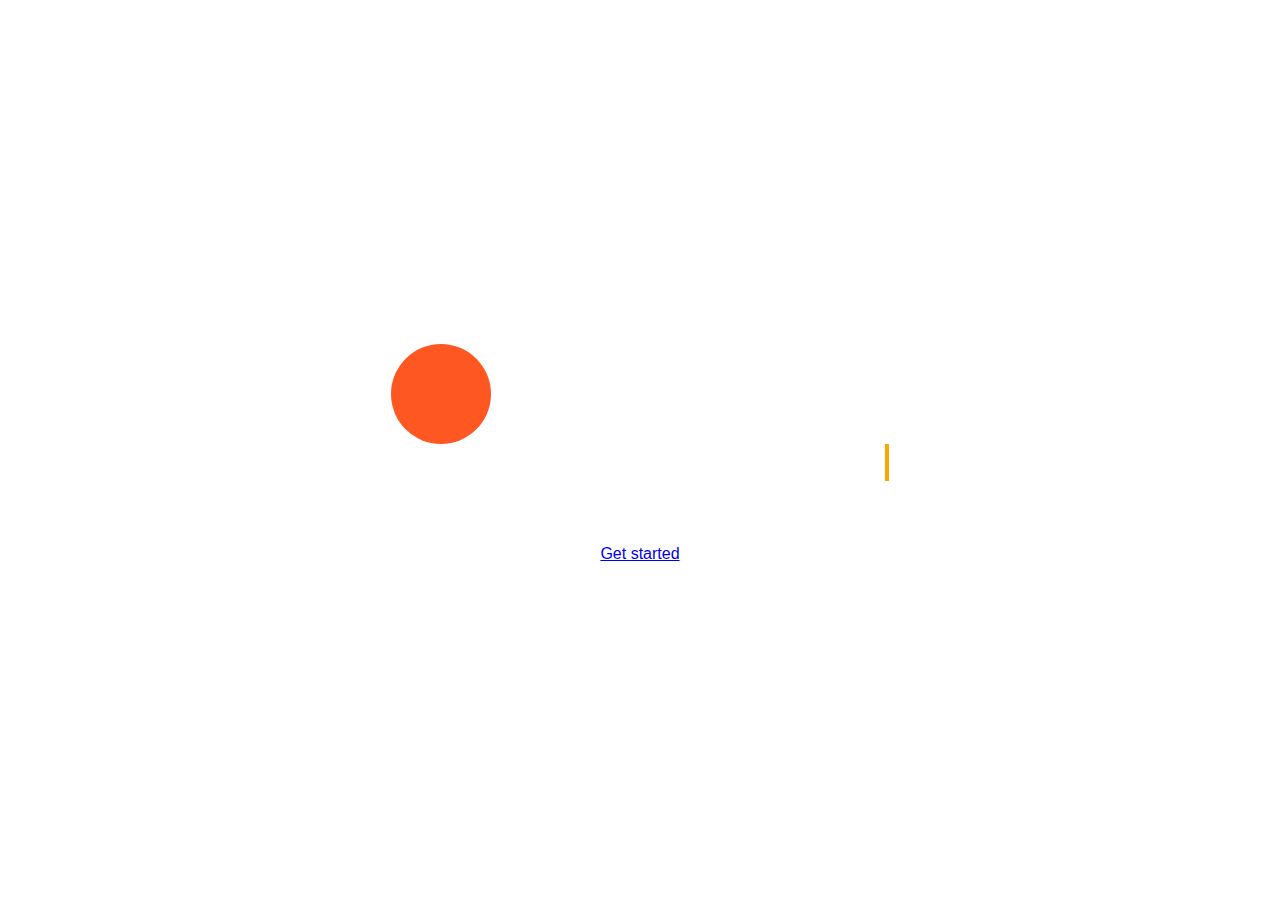
<file: Day 3/index.html>
<!DOCTYPE html>
<html lang="en">
<head>
    <link rel="stylesheet" href="style.css" >
    <meta charset="UTF-8">
    <meta name="viewport" content="width=device-width, initial-scale=1.0">
    <title>MYpage</title>
</head>
<body>
    <div class="hero">
        <div class="content">
            <div class="slide"></div>
            <h1 class="typewriter">Welcome to my web page</h1>
            <p>Get started with me</p>
            <button class="btn"><a href="home.html">Get started</a></button>
        </div>
    </div>
</body>
</html>
</file>
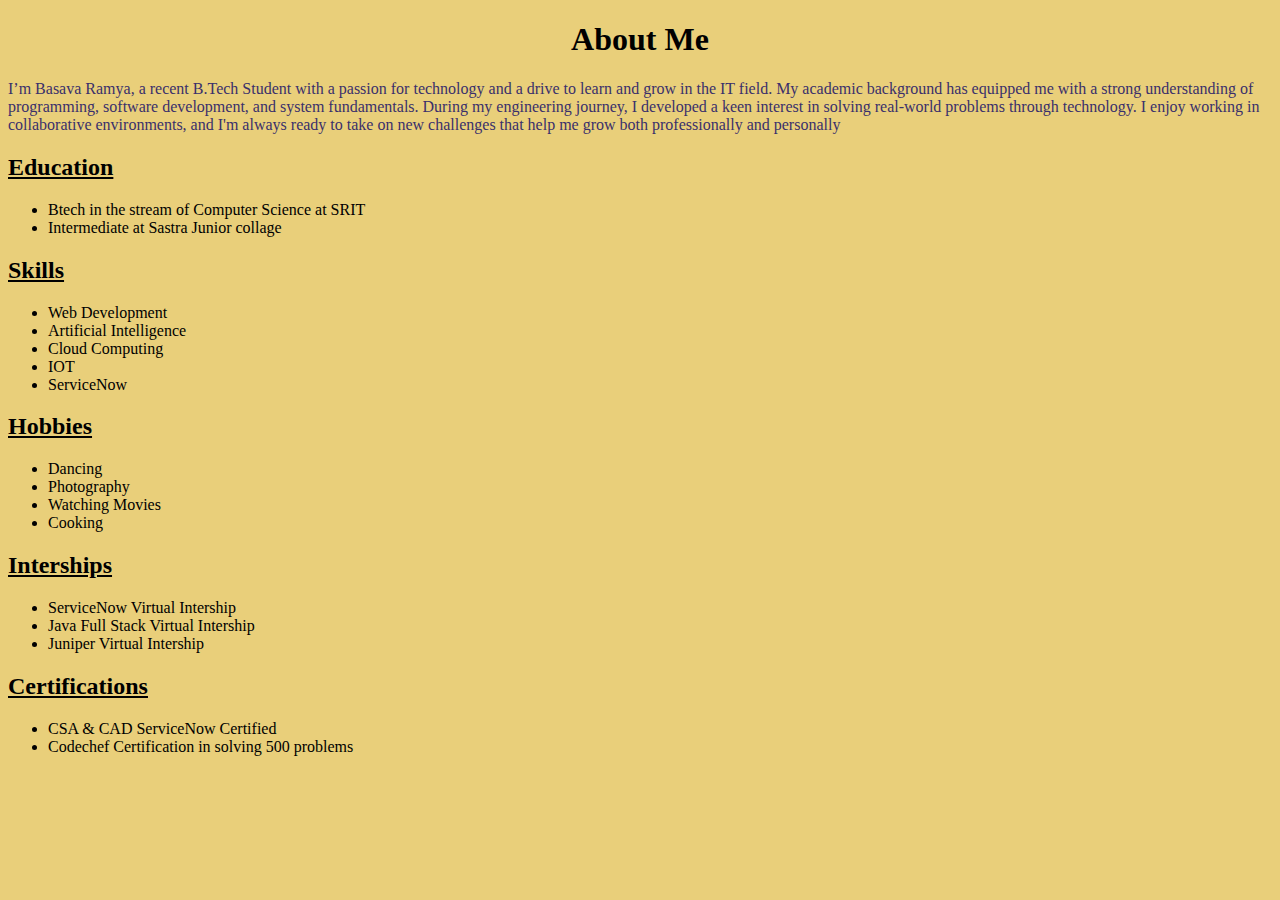
<file: Day 2/about.html>
<!DOCTYPE html>
<html lang="en">
<head>
    <meta charset="UTF-8">
    <meta name="viewport" content="width=device-width, initial-scale=1.0">
    <title>About me</title>
</head>
<style>
    body {
        background-color: rgb(233, 207, 122);
        text-align: left;
    }
    p{
        color: rgb(58, 47, 107);
    }

</style>
<body>
    <center><h1>About Me</h1></center>
    <p>I’m Basava Ramya, a recent B.Tech Student with a passion for technology and a drive to learn and grow in the IT field. My academic background has equipped me with a strong understanding of programming, software development, and system fundamentals. During my engineering journey, I developed a keen interest in solving real-world problems through technology. I enjoy working in collaborative environments, and I'm always ready to take on new challenges that help me grow both professionally and personally</p>
    <h2><u>Education</u></h2>
    <ul>
        <li>Btech in the stream of Computer Science at SRIT</li>
        <li>Intermediate at Sastra Junior collage</li>
    </ul>
    <h2><u>Skills</u></h2>
    <ul>
        <li>Web Development</li>
        <li>Artificial Intelligence</li>
        <li>Cloud Computing</li>
        <li>IOT</li>
        <li>ServiceNow</li>
    </ul>
    <h2><u>Hobbies</u></h2>
    <ul>
        <li>Dancing</li>
        <li>Photography</li>
        <li>Watching Movies</li>
        <li>Cooking</li>
    </ul>
    <h2><u>Interships</u></h2>
    <ul>
        <li>ServiceNow Virtual Intership</li>
        <li>Java Full Stack Virtual Intership</li>
        <li>Juniper Virtual Intership</li>
    </ul>
    <h2><u>Certifications</u></h2>
    <ul>
        <li>CSA & CAD ServiceNow Certified</li>
        <li>Codechef Certification in solving 500 problems</li>
    </ul>
</body>
</html>
</file>
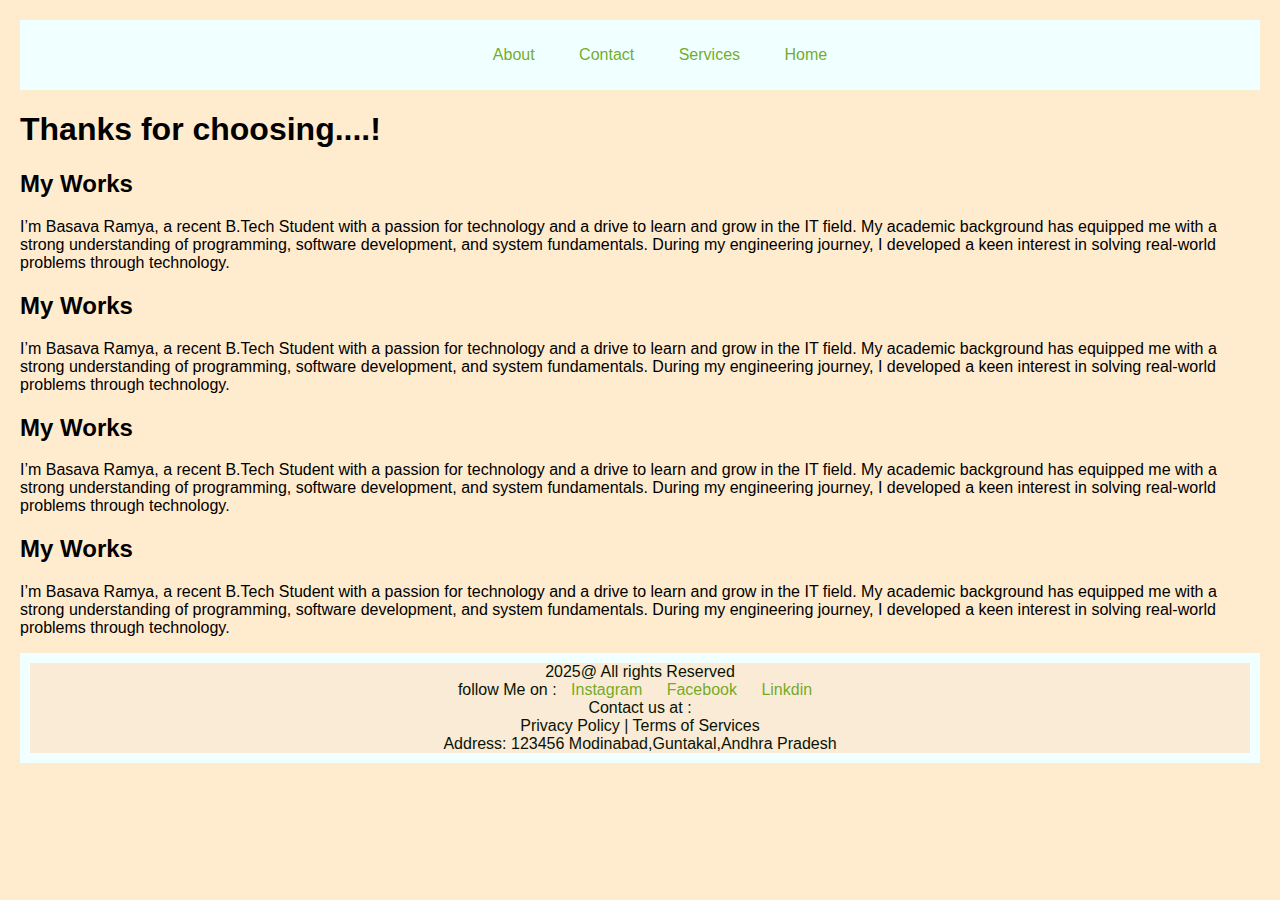
<file: Day 3/home.html>
<!DOCTYPE html>
<html lang="en">
<head>
    <link rel="stylesheet" href="style2.css">
    <meta charset="UTF-8">
    <meta name="viewport" content="width=device-width, initial-scale=1.0">
    <title>Home</title>
</head>
<body>
    <header> 
      <div class="navbar">
        <nav>
            <ul>
                <li><a href="about.html">About</a></li>
                <li><a href="contact.html">Contact</a></li>
                <li><a href="services.html">Services</a></li>
                <li><a href="home.html">Home</a></li>
            </ul>
        </nav>
      </div>
      <h1>Thanks for choosing....!</h1>
    </header>
    <main>
        <div class="mywork1">
            <h2>My Works</h2>
            <p>I’m Basava Ramya, a recent B.Tech Student with a passion for technology and a drive to learn and grow in the IT field. My academic background has equipped me with a strong understanding of programming, software development, and system fundamentals. During my engineering journey, I developed a keen interest in solving real-world problems through technology.</p>
        <div class="mywork2">
            <h2>My Works</h2>
            <p>I’m Basava Ramya, a recent B.Tech Student with a passion for technology and a drive to learn and grow in the IT field. My academic background has equipped me with a strong understanding of programming, software development, and system fundamentals. During my engineering journey, I developed a keen interest in solving real-world problems through technology.</p>
        <div class="mywork3">
            <h2>My Works</h2>
            <p>I’m Basava Ramya, a recent B.Tech Student with a passion for technology and a drive to learn and grow in the IT field. My academic background has equipped me with a strong understanding of programming, software development, and system fundamentals. During my engineering journey, I developed a keen interest in solving real-world problems through technology.</p>
        </div>
        <div class="mywork4">
            <h2>My Works</h2>
            <p>I’m Basava Ramya, a recent B.Tech Student with a passion for technology and a drive to learn and grow in the IT field. My academic background has equipped me with a strong understanding of programming, software development, and system fundamentals. During my engineering journey, I developed a keen interest in solving real-world problems through technology.</p>
        </div>
    </main>
    <footer>
        <div class="footer">
            <p>2025@ All rights Reserved</p>
            <p>follow Me on :
               <a href="a">Instagram</a>
               <a href="a">Facebook</a>
               <a href="a">Linkdin</a>
            </p>
            <p>  Contact us at : </p>
            <p>Privacy Policy | Terms of Services</p>
            <p>Address: 123456 Modinabad,Guntakal,Andhra Pradesh</p>
        </div>
    </footer>
</body>
</html>
</file>
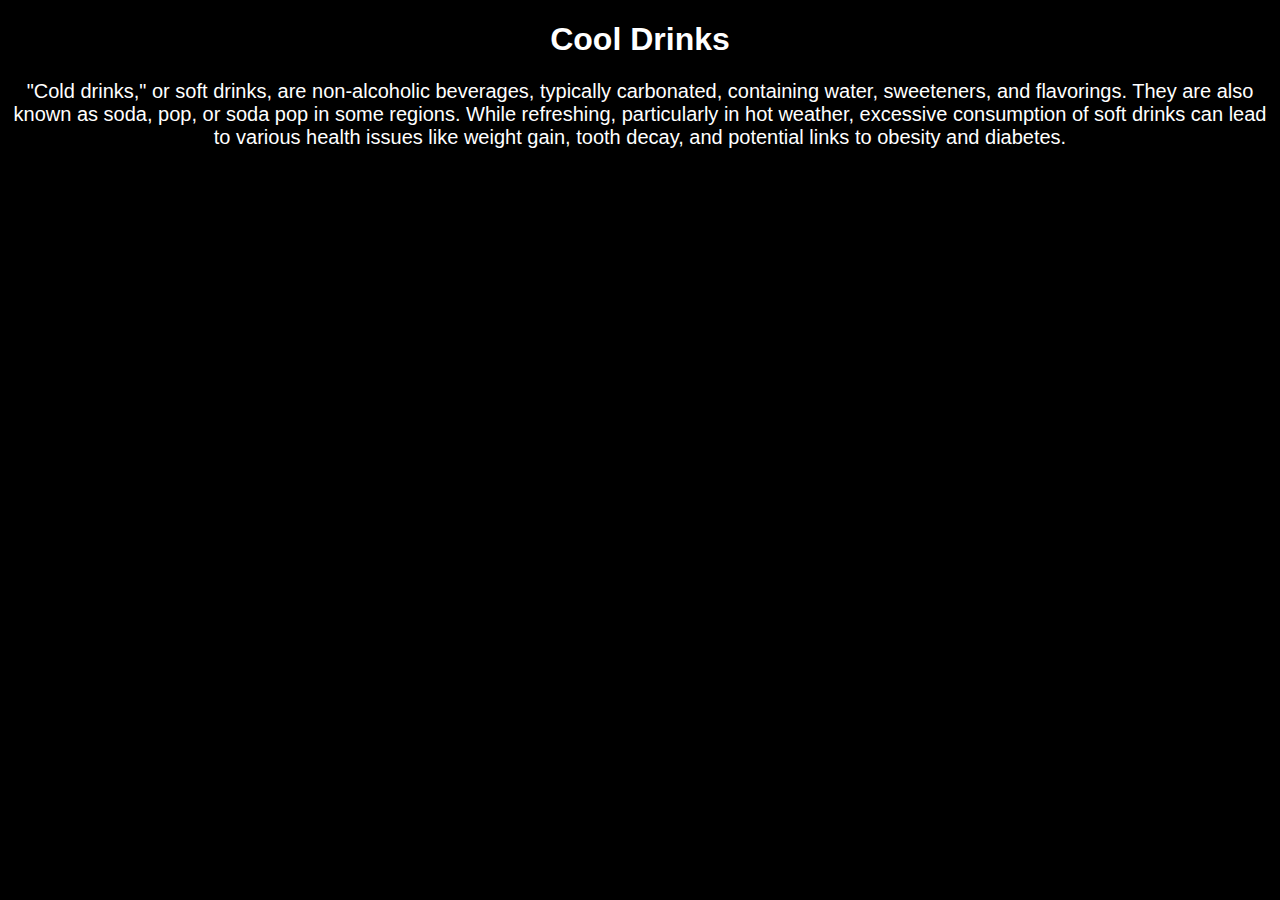
<file: Day 4/cooldrinks.html>
<!DOCTYPE html>
<html lang="en">
<head>
    <style>
        body{
            background-color: black;
            color: white;
            text-align: center;
            font-family: 'Gill Sans', 'Gill Sans MT', Calibri, 'Trebuchet MS', sans-serif;
        }
        body p{
            font-size: 20px;
        }
    </style>
    <meta charset="UTF-8">
    <meta name="viewport" content="width=device-width, initial-scale=1.0">
    <title>Document</title>
</head>
<body>
    <h1>Cool Drinks</h1>
    <p>"Cold drinks," or soft drinks, are non-alcoholic beverages, typically carbonated, containing water, sweeteners, and flavorings. They are also known as soda, pop, or soda pop in some regions. While refreshing, particularly in hot weather, excessive consumption of soft drinks can lead to various health issues like weight gain, tooth decay, and potential links to obesity and diabetes. </p>
    <div>
        
    </div>
</body>
</html>
</file>
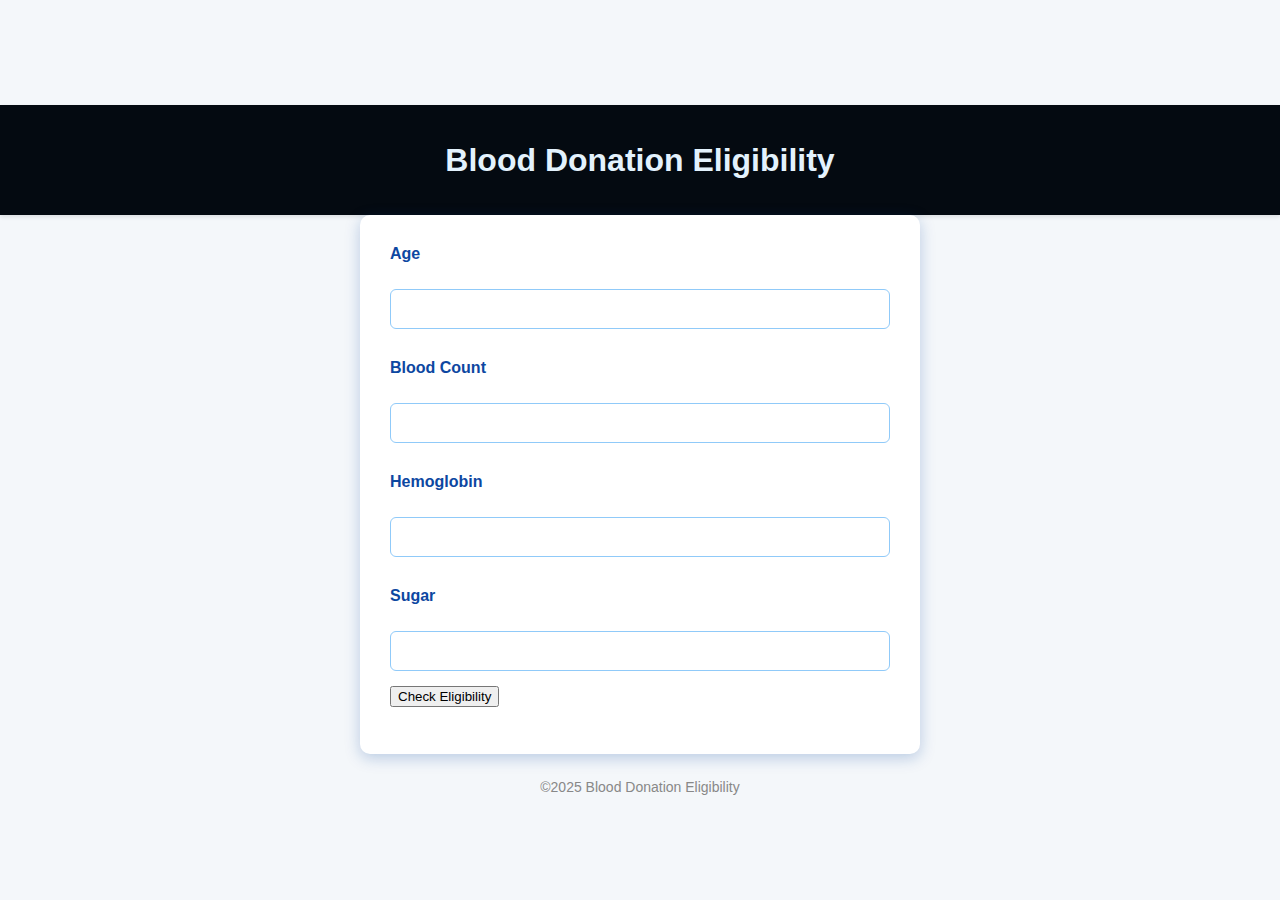
<file: Day 6/jsdemo.html>
<!DOCTYPE html>
<html lang="en">
<head>
    <link href="https://cdn.jsdelivr.net/npm/bootstrap@5.3.7/dist/css/bootstrap.min.css" rel="stylesheet" integrity="sha384-LN+7fdVzj6u52u30Kp6M/trliBMCMKTyK833zpbD+pXdCLuTusPj697FH4R/5mcr" crossorigin="anonymous">
    <style>
        body {
            font-family: Verdana, Geneva, Tahoma, sans-serif;
            background-color: #f4f7fa;
            color: #333;
            display: flex;
            flex-direction: column;
            align-items: center;
            justify-content: center;
            min-height: 100vh;
            margin: 0;
        }
        header {
            background-color: #040a11; /* Dark Blue */
            color: #e3f2fd; /* Light Blue */
            padding: 15px 0;
            width: 100%;
            text-align: center;
            box-shadow: 0 2px 4px rgba(0,0,0,0.1);
        }
        form {
            background-color: #ffffff;
            padding: 15px 30px;
            border-radius: 10px;
            width: 500px;
            box-shadow: 0 4px 15px rgba(13, 71, 161, 0.25);
        }
        label {
            font-weight: 600;
            margin-top: 15px;
            display: block;
            color: #0d47a1;
        }
        input[type="number"], input[type="submit"] {
            width: 100%;
            margin-top: 8px;
            margin-bottom: 15px;
            padding: 10px 14px;
            border-radius: 6px;
            border: 1.8px solid #90caf9; /* light blue border */
            font-size: 1rem;
            box-sizing: border-box;
            transition: border-color 0.3s ease, box-shadow 0.3s ease;
        }
        input[type="number"]:focus {
            outline: none;
            border-color: #0d47a1; /* Dark Blue */
            box-shadow: 0 0 8px #1976d2;
        }
        input[type="submit"] {
            background-color: #0d47a1; /* Dark Blue */
            border: none;
            color: white;
            font-weight: 700;
            cursor: pointer;
            transition: background-color 0.3s ease;
        }
        input[type="submit"]:hover {
            background-color: #1565c0; /* Medium Blue */
        }
        #results {
            margin-top: 10px;
            font-weight: 700;
            color: #0d47a1;
            min-height: 22px;
        }
        footer {
            margin-top: 25px;
            font-size: 14px;
            color: #888;
        }
    </style>
    <meta charset="UTF-8">
    <meta name="viewport" content="width=device-width, initial-scale=1.0">
    <title>Document</title>
</head>
<body>
    <header>
        <nav>
            <h1>Blood Donation Eligibility</h1>
        </nav>
        
    
    </header>
    <form class="eligibility_form">
        <label for="">Age</label><br> 
        <input type="number" name="" id="age"><br>

        <label for="">Blood Count</label><br> 
        <input type="number" name="" id="blcount"><br>

        <label for="">Hemoglobin</label><br> 
        <input type="number" name="" id="hemo"><br>

        <label for="">Sugar</label><br> 
        <input type="number" name="" id="sugar"><br>

        <input type="button" value="Check Eligibility" id="check_eli"><br>
        <div class="results" id="results"></div>
    </form>
    <footer>
        ©2025 Blood Donation Eligibility
    </footer>
      
    <script>
        document.getElementById("check_eli").addEventListener("click", function () {
            let age = parseInt(document.getElementById("age").value);
            let bld_cnt = parseInt(document.getElementById("blcount").value);
            let hemo = parseInt(document.getElementById("hemo").value);
            let sugar = parseInt(document.getElementById("sugar").value);
            let results = document.getElementById("results");

            if (age > 17) {
                if (bld_cnt > 100000) {
                    if (hemo > 65) {
                        if (sugar >= 80 && sugar <= 120) {
                            results.innerHTML = "You are eligible to donate blood.";
                        } else {
                            results.innerHTML = "You are not eligible to donate: sugar levels not in range.";
                        }
                    } else {
                        results.innerHTML = "You are not eligible to donate: hemoglobin too low.";
                    }
                } else {
                    results.innerHTML = "You are not eligible to donate: blood count too low.";
                }
            } else {
                results.innerHTML = "You are not eligible to donate: age must be above 17.";
            }
        });
    </script>
</body>
</html>
</file>
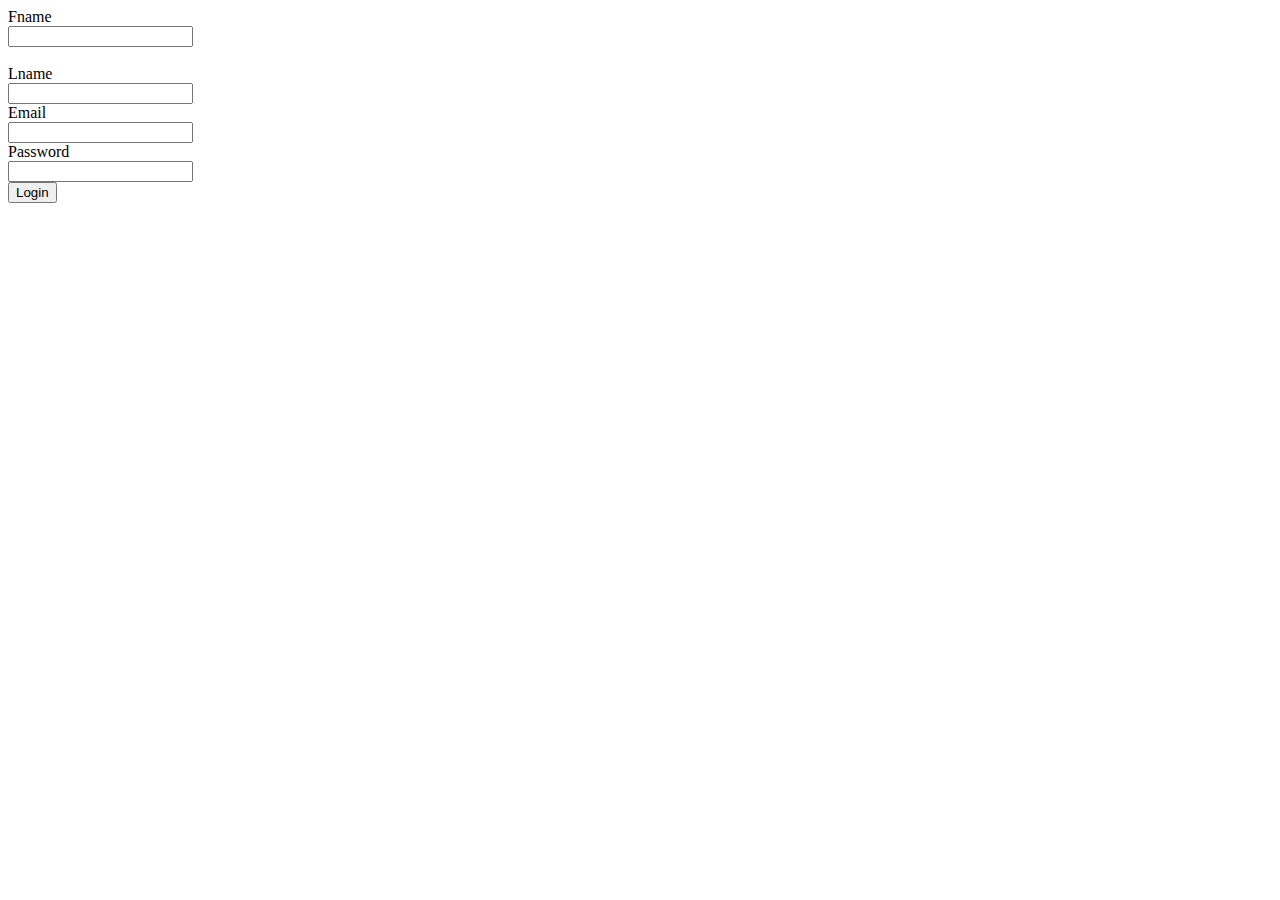
<file: Day5/login.html>
<!DOCTYPE html>
<html lang="en">
<head>
    <meta charset="UTF-8">
    <meta name="viewport" content="width=device-width, initial-scale=1.0">
    <title>Document</title>
</head>
<body>
    <form onsubmit="return validate(event)">
        <label for="fname">Fname</label><br>
        <input type="text" id="fname"><br>
        <span id="err" style="color: red;"></span><br>

        <label for="lname">Lname</label><br>
        <input type="text" id="lname"><br>

        <label for="email">Email</label><br>
        <input type="text" id="email"><br>

        <label for="password">Password</label><br>
        <input type="text" id="password"><br>

        <button type="submit">Login</button>
    </form>
    <script>
        function validate(event) {
            event.preventDefault();
            let name = document.getElementById("fname").value;
            if (name == "") {
                document.getElementById("err").innerHTML= "Enter a name";
                return false;
            } else {
                document.getElementById("err").innerHTML = "";
                alert("Form submitted Successfully!");
                return true;
            }
        }
    </script>
</body>
</html>
</file>
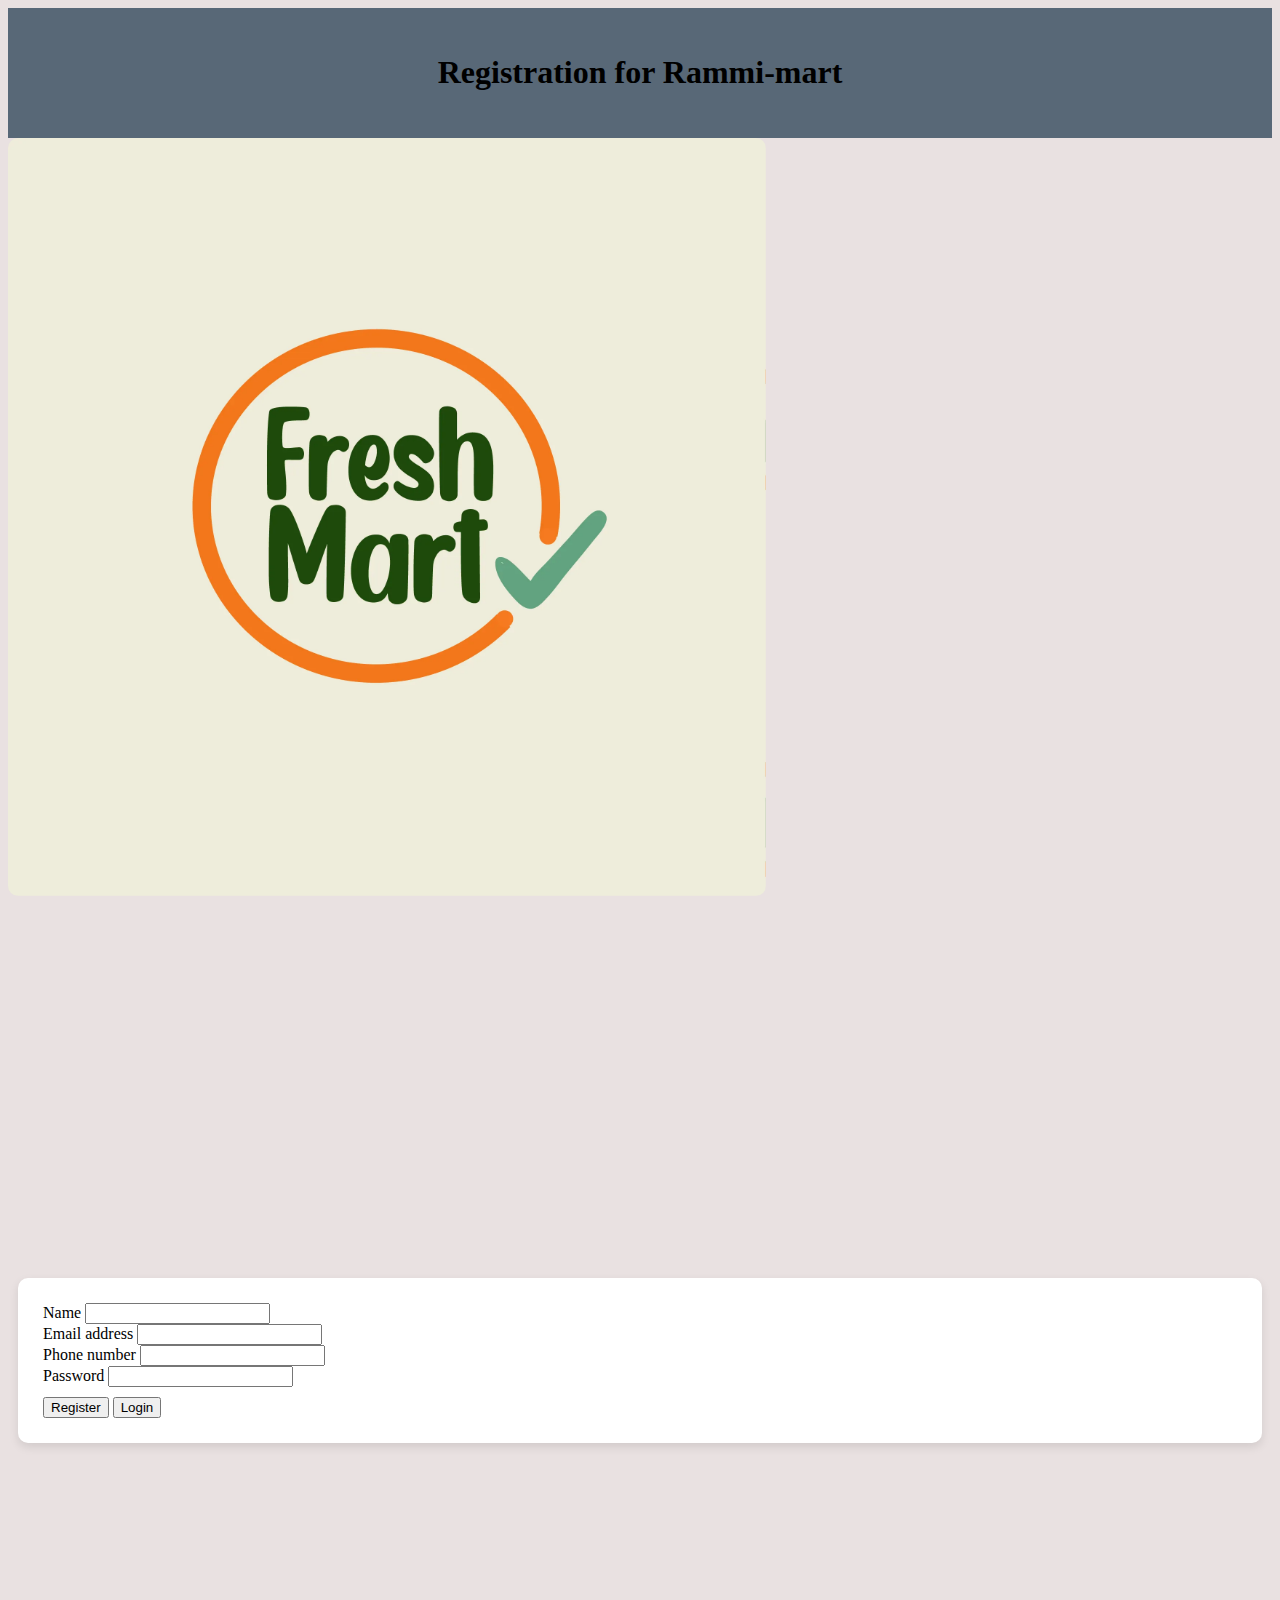
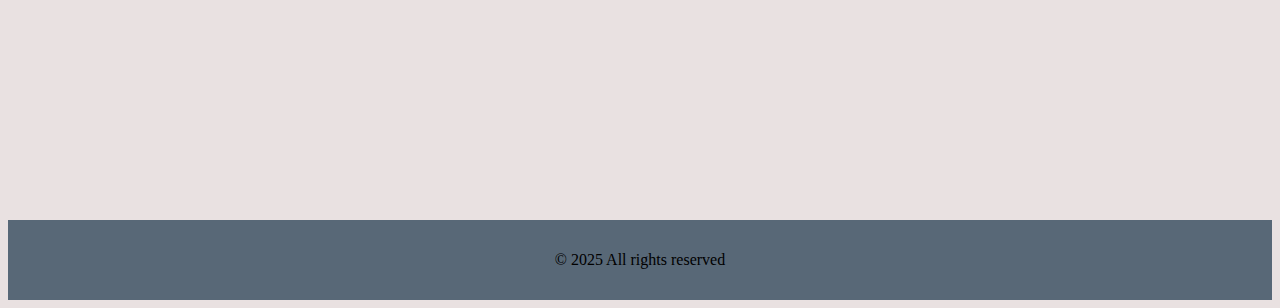
<file: Day5/register.html>
<!DOCTYPE html>
<html lang="en">
<head>
  <link href="https://cdn.jsdelivr.net/npm/bootstrap@5.3.7/dist/css/bootstrap.min.css" rel="stylesheet" integrity="sha384-LN+7fdVzj6u52u30Kp6M/trliBMCMKTyK833zpbD+pXdCLuTusPj697FH4R/5mcr" crossorigin="anonymous">
  <meta charset="UTF-8">
  <meta name="viewport" content="width=device-width, initial-scale=1.0">
  <title>Registration Form</title>
  <style>
    body {
      background-color: #e9e1e1;
    }
    .form-section {
      display: flex;
      flex-direction: column;
      justify-content: center;
      height: 100vh;
      padding: 10px;
    }
    .form-section form {
      background-color: #ffffff;
      padding: 25px;
      border-radius: 10px;
      box-shadow: 0 4px 10px rgba(0, 0, 0, 0.1);
    }
    .form-section input[type="submit"] {
      margin-top: 10px;
    }
    footer {
      text-align: center;
      padding: 15px;
      background-color: #586877;
    }
    img {
      max-width: 60%;
      height: auto;
      border-radius: 10px;
    }
    header {
      text-align: center;
      padding: 25px;
      background-color: #586877;
    }
  </style>
</head>
<body>
<header>
    <h1>Registration for Rammi-mart</h1>
</header>
  <div class="container-fluid">
    <div class="row">
      <!-- Left Side (Image) -->
      <div class="col-md-6 d-flex align-items-center justify-content-center">
        <div class="text-center">
          <img src="img2.webp" alt="Rammi-Mart Image">
        </div>
      </div>

      <!-- Right Side (Form) -->
      <div class="col-md-6 form-section">
        <form>
          <div class="mb-3">
            <label for="name" class="form-label">Name</label>
            <input type="text" class="form-control" id="name" name="name" required>
          </div>

          <div class="mb-3">
            <label for="email" class="form-label">Email address</label>
            <input type="email" class="form-control" id="email" name="email" required>
          </div>

          <div class="mb-3">
            <label for="tel" class="form-label">Phone number</label>
            <input type="tel" class="form-control" id="tel" name="tel" required>
          </div>

          <div class="mb-3">
            <label for="password" class="form-label">Password</label>
            <input type="password" class="form-control" id="password" name="password" required>
          </div>

          <div class="d-flex justify-content-between">
            <input type="submit" value="Register" class="btn btn-success">
            <input type="submit" value="Login" class="btn btn-primary">
          </div>
        </form>
      </div>
    </div>
  </div>

  <footer>
    <p>© 2025 All rights reserved</p>
  </footer>

</body>
</html>
</file>
<file: Day 3/style.css>
.hero {
    background-image: url('https://images.pexels.com/photos/7144714/pexels-photo-7144714.jpeg');
    background-size: cover;
    background-position: center;
    height: 100vh;
    display: flex;
    justify-content: center;
    align-items: center;
    color: white;
    font-family: 'Lucida Sans', 'Lucida Sans Regular', 'Lucida Grande', 'Lucida Sans Unicode', Geneva, Verdana, sans-serif;
}
.hero::after {
    content: "";
    position:absolute;
    top: 0; left: 0;
    width: 100%; height: 100%;
    background: rgba(red, green, blue, alpha);
}
.content{
    text-align: center;
    position: relative;
    z-index: 1;
}
.btn{
    padding: 10px 20px;
    background-color: white;
    columns: white;
    border: none;
    border-radius: 5px;
    cursor: pointer;
    font-size: 16px;
}
.typewriter {
    display: inline-block;
    overflow: hidden;
    border-right: 0.15em solid orange;
    white-space: nowrap;
    margin: 0 auto;
    letter-spacing: 0.15em;
    animation: typing 4s steps(30, end), blink-caret 0.75s step-end infinite;
}
.slide{
    width: 100px;
    height: 100px;
    background-color: #ff5722;
    border-radius: 50%;
    animation: slide 2s ease-in-out infinite alternate, colorchange 3s ease-in-out infinite alternate;
}
@keyframes slide {
    from { transform: translateX(0);}
    to { transform: translateX(500px);}
}
@keyframes typing {
    from { width: 0;}
    to { width: 100%}
}
</file>
<file: Day 3/style2.css>
body{
    background-color: blanchedalmond;
    font-family: Arial, Helvetica, sans-serif;
    margin: auto;
    padding: 20px;

}
.navbar{
    background-color: azure;
    color: white;
    padding: 10px;
    text-align: center;
}
.navbar a {
    color: rgba(102, 164, 14, 0.921);
    text-decoration: none;
    padding: 10px;
}
.navbar a:hover {
    color: rgb(10, 19, 1);
    background-color: antiquewhite;
}
.navbar li{
    display: inline;
    margin: 10px;
    text-decoration: none;
}
.navbar h1 {
    margin: 0;
    font-size: 24px;
}
.footer{
    background-color: azure;
    color: white;
    padding: 10px;
    text-align: center;
}
.footer p {
    margin: 0px;
    color: rgb(10, 19, 1);
    background-color: antiquewhite;
}
.footer a:hover {
    color: rgb(10, 19, 1);
    background-color: antiquewhite;
}
.footer a {
    color: rgba(102, 164, 14, 0.921);
    text-decoration: none;
    padding: 10px;










}
</file>
